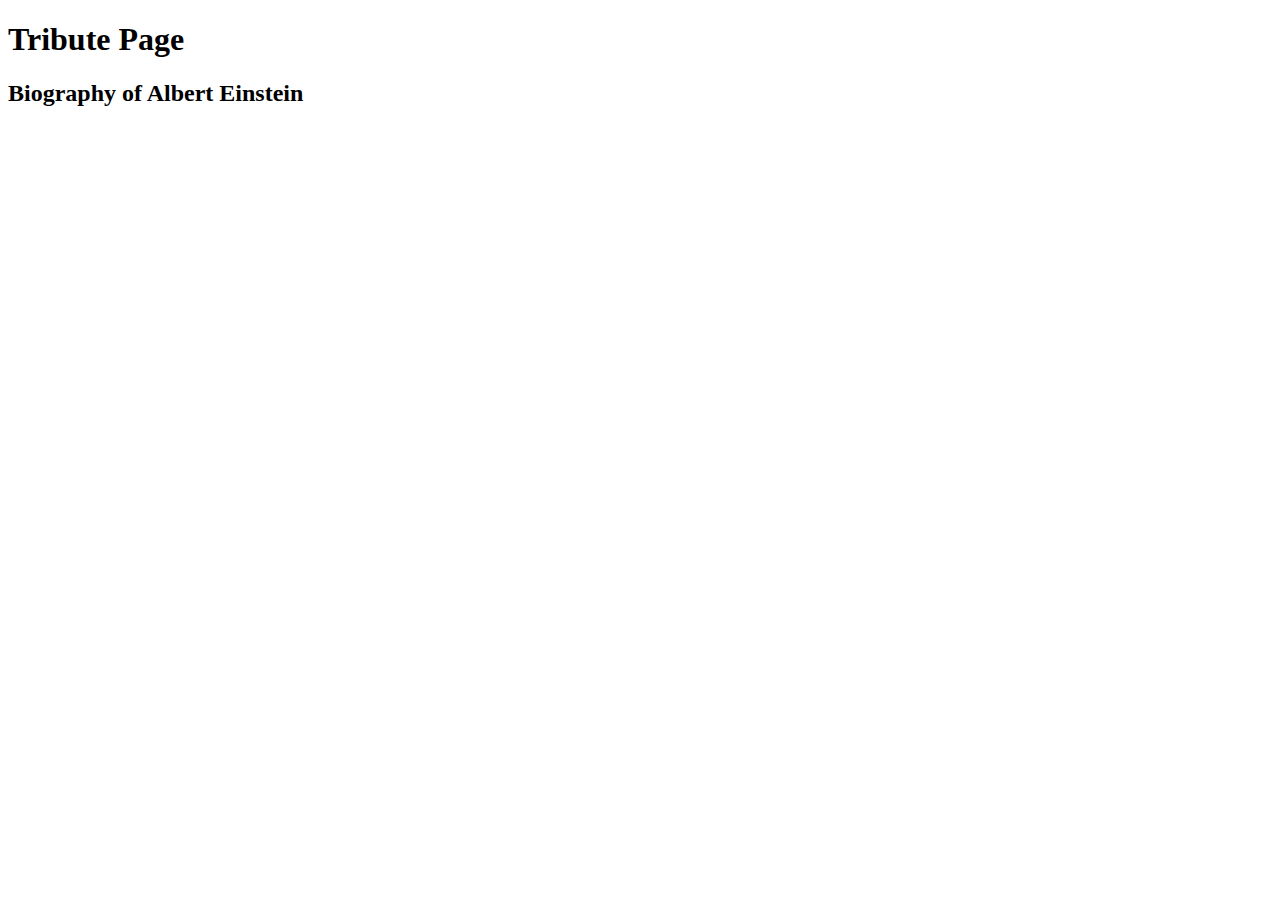
<file: index.html>
<!DOCTYPE html>
<html>
<head>
    <meta charset="utf-8"/>
    <meta name="viewport" content="width=device-width, user-scalable=no"/>
    <title>Tribute Page</title>
    <link rel="stylesheet" type="text/css" href="#"/>
    <link rel="stylesheet" type="text/css" href="#"/>
</head>
<body>
    <h1>Tribute Page</h1>
    <h2>Biography of Albert Einstein</h2>
</body>

</html>
</file>
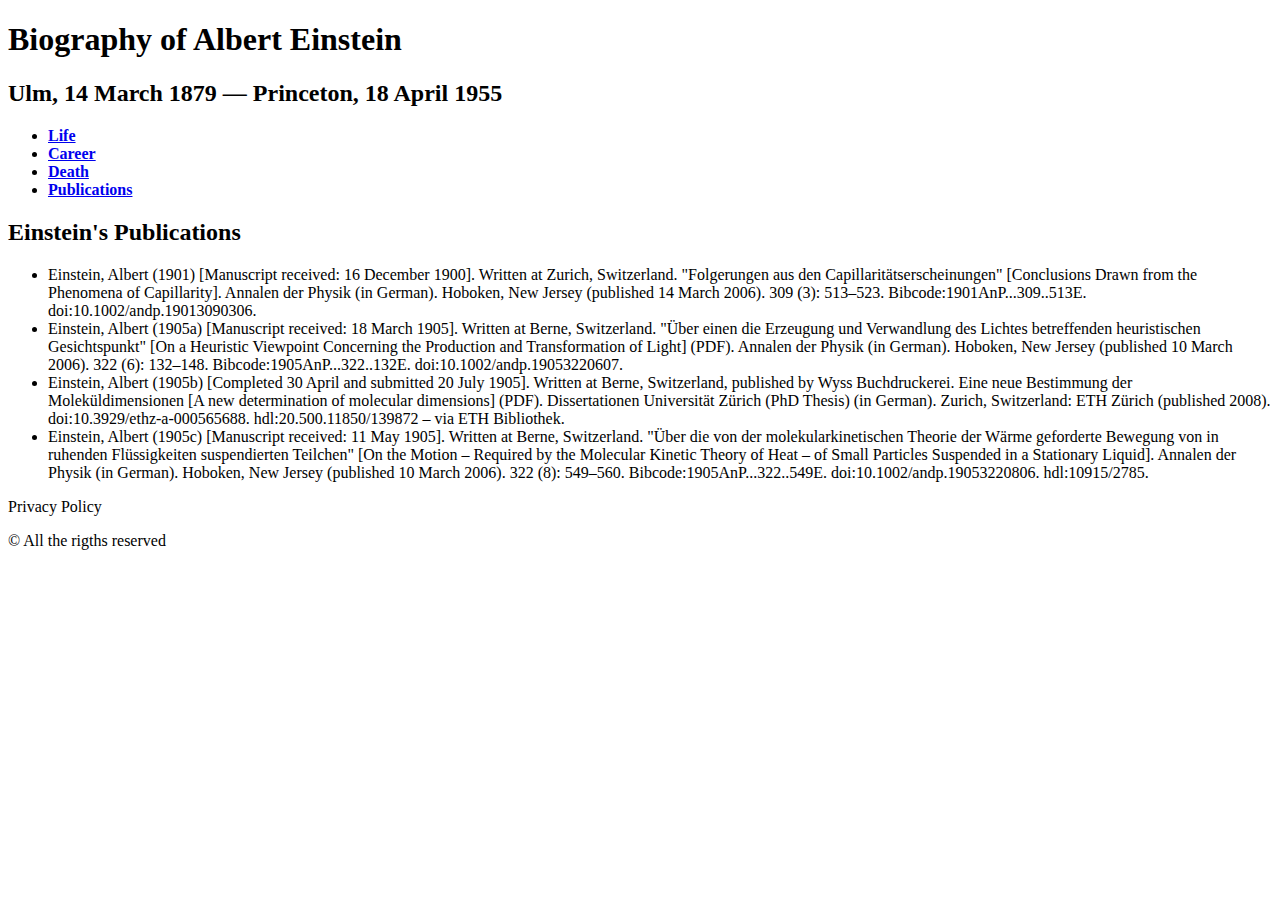
<file: publications.html>
<!DOCTYPE html>
<html>
<head>
    <meta charset="utf-8"/>
    <meta name="viewport" content="width=device-width, user-scalable=no"/>
    <title>Tribute Page</title>
    <link rel="stylesheet" type="text/css" href="#"/>
    <link rel="stylesheet" type="text/css" href="#"/>
</head>
<body>
    <h1>Biography of Albert Einstein</h1>
    <h2>Ulm, 14 March 1879 — Princeton, 18 April 1955</h2>
    <div>
        <nav>
            <ul>
                <li><b><a href="./index.html">Life</a></b></li>
                <li><b><a href="./career.html">Career</a></b></li>
                <li><b><a href="./death.html">Death</a></b></li>
                <li><b><a href="./publications.html">Publications</a></b></li>
            </ul>
        </nav>
    </div>
    <section>
    <h2>Einstein's Publications</h2>
    <ul>
        <li>
            Einstein, Albert (1901) [Manuscript received: 16 December 1900]. Written at Zurich, Switzerland. "Folgerungen
            aus den Capillaritätserscheinungen" [Conclusions Drawn from the Phenomena of Capillarity]. Annalen der Physik
            (in German). Hoboken, New Jersey (published 14 March 2006). 309 (3): 513–523. Bibcode:1901AnP...309..513E.
            doi:10.1002/andp.19013090306.
        </li>
        <li>
            Einstein, Albert (1905a) [Manuscript received: 18 March 1905]. Written at Berne, Switzerland. "Über einen die
            Erzeugung und Verwandlung des Lichtes betreffenden heuristischen Gesichtspunkt" [On a Heuristic Viewpoint
            Concerning the Production and Transformation of Light] (PDF). Annalen der Physik (in German). Hoboken, New
            Jersey (published 10 March 2006). 322 (6): 132–148. Bibcode:1905AnP...322..132E. doi:10.1002/andp.19053220607.
        </li>
        <li>
            Einstein, Albert (1905b) [Completed 30 April and submitted 20 July 1905]. Written at Berne, Switzerland,
            published by Wyss Buchdruckerei. Eine neue Bestimmung der Moleküldimensionen [A new determination of molecular
            dimensions] (PDF). Dissertationen Universität Zürich (PhD Thesis) (in German). Zurich, Switzerland: ETH Zürich
            (published 2008). doi:10.3929/ethz-a-000565688. hdl:20.500.11850/139872 – via ETH Bibliothek.
        </li>
        <li>
            Einstein, Albert (1905c) [Manuscript received: 11 May 1905]. Written at Berne, Switzerland. "Über die von der
            molekularkinetischen Theorie der Wärme geforderte Bewegung von in ruhenden Flüssigkeiten suspendierten Teilchen"
            [On the Motion – Required by the Molecular Kinetic Theory of Heat – of Small Particles Suspended in a Stationary
            Liquid]. Annalen der Physik (in German). Hoboken, New Jersey (published 10 March 2006). 322 (8): 549–560.
            Bibcode:1905AnP...322..549E. doi:10.1002/andp.19053220806. hdl:10915/2785.
        </li>
    </ul>
    </section>
    <footer>
        <p>Privacy Policy</p>
        <p>&copy; All the rigths reserved</p>
    </footer>
</body>

</html>
</file>
